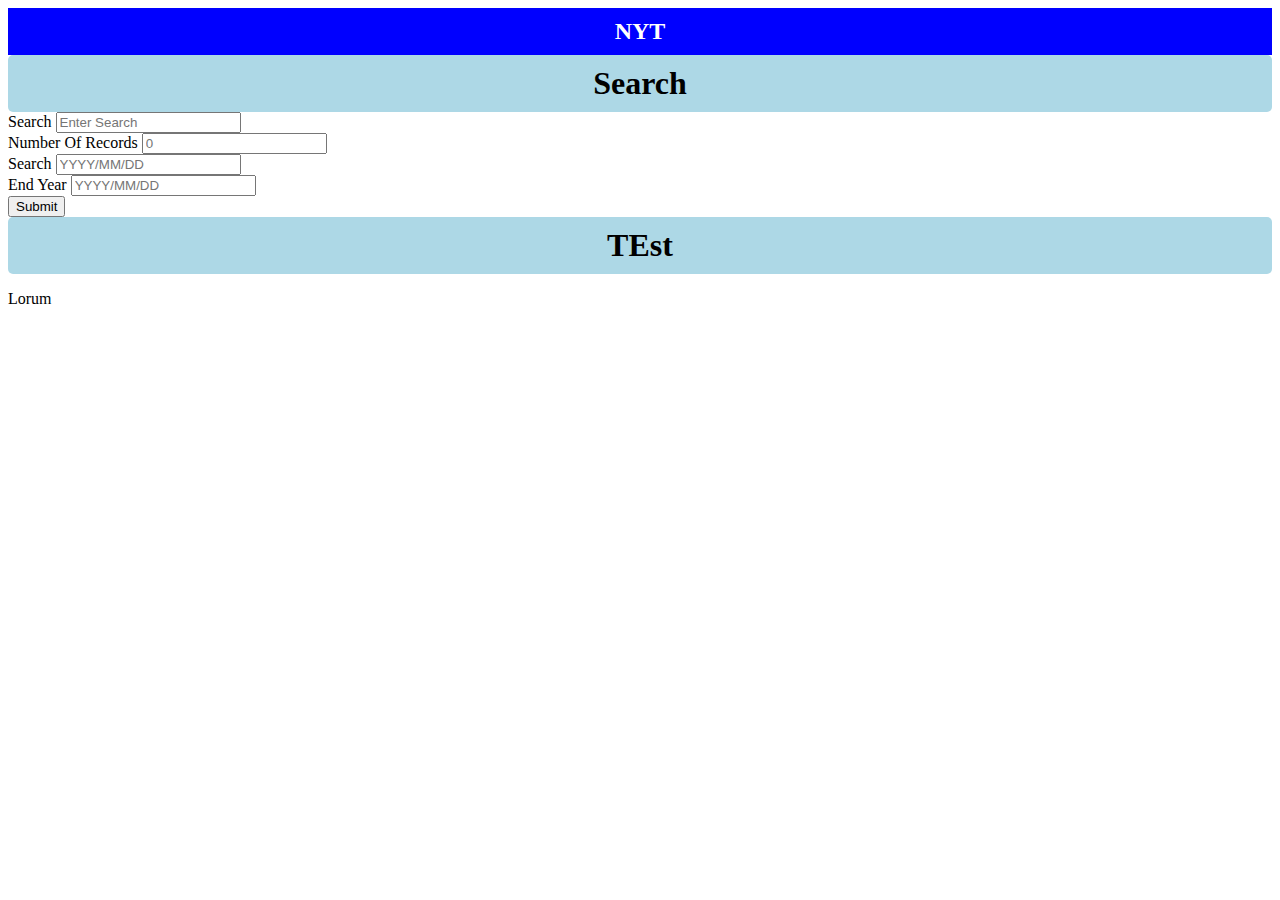
<file: index.html>
<!DOCTYPE html>
<html>
<head>
    <meta charset="utf-8" />
    <meta http-equiv="X-UA-Compatible" content="IE=edge">
    <title>NYT</title>
    <meta name="viewport" content="width=device-width, initial-scale=1">
    <link rel="stylesheet" href="https://use.fontawesome.com/releases/v5.2.0/css/all.css" integrity="sha384-hWVjflwFxL6sNzntih27bfxkr27PmbbK/iSvJ+a4+0owXq79v+lsFkW54bOGbiDQ" crossorigin="anonymous">
    <link rel="stylesheet" href="https://stackpath.bootstrapcdn.com/bootstrap/4.1.3/css/bootstrap.min.css" integrity="sha384-MCw98/SFnGE8fJT3GXwEOngsV7Zt27NXFoaoApmYm81iuXoPkFOJwJ8ERdknLPMO" crossorigin="anonymous">
    <link rel="stylesheet" type="text/css" media="screen" href="main.css" />
    <script src="https://cdnjs.cloudflare.com/ajax/libs/jquery/3.2.1/jquery.min.js"></script>
    <!-- <script src="main.js"></script> -->
</head>
<body>
    <div class="wrapper">

        <div class="container shadow-none p-3 mb-5 bg-light rounded">
            <div class="jumbotron jumbotron">
                    <div class="container">
                      <h2 class="display-4 "><span class="fas fa-newspaper"></span>NYT</h2>
                     
                    </div>
                  </div>
        </div>
    <div class="container  shadow-none p-3 mb-5 bg-light rounded">
        <form class="searchBody">
            <div class="form-group">
                <h1>Search</h1>
              <label for="searchTerm">Search</label>
              <input type="text" class="form-control" id="searchTerm"  placeholder="Enter Search">
             
            </div>
            <div class="form-group">
                    <label for="numberOfRecords">Number Of Records</label>
                    <input type="text" class="form-control" id="numberOfRecords"  placeholder="0">
                    
                  </div>
                  <div class="form-group">
                        <label for="startYear">Search</label>
                        <input type="text" class="form-control" id="startYear"  placeholder="YYYY/MM/DD">
                        
                      </div>
                      <div class="form-group">
                            <label for="endYear">End Year</label>
                            <input type="text" class="form-control" id="endYear"  placeholder="YYYY/MM/DD">
                            
                          </div>
            <button type="submit" class="btn btn-primary">Submit</button>
          </form>
        </div>
    <div class="container shadow-none p-3 mb-5 bg-light rounded">
        <h1>TEst</h1>
        <p>Lorum</p>
    </div>

</div>

<script src="main.js"></script>

</body>
</html>
</file>
<file: main.css>
body{max-width: 99%;min-width: 98%}

.searchBody{box-shadow: 1px,5px,grey}

.jumbotron{background:blue;color:white}
.header{
    background-color:grey;
    margin: 0;
    border-radius: 5px;
    padding: 10px;
    text-align: center;
}

h1{
    background-color:lightblue;
    margin: 0;
    border-radius: 5px;
    padding: 10px;
    text-align: center;
}

h2{    margin: 0;
    border-radius: 5px;
    padding: 10px;
    text-align: center;
    font-weight:bold;
}
</file>
